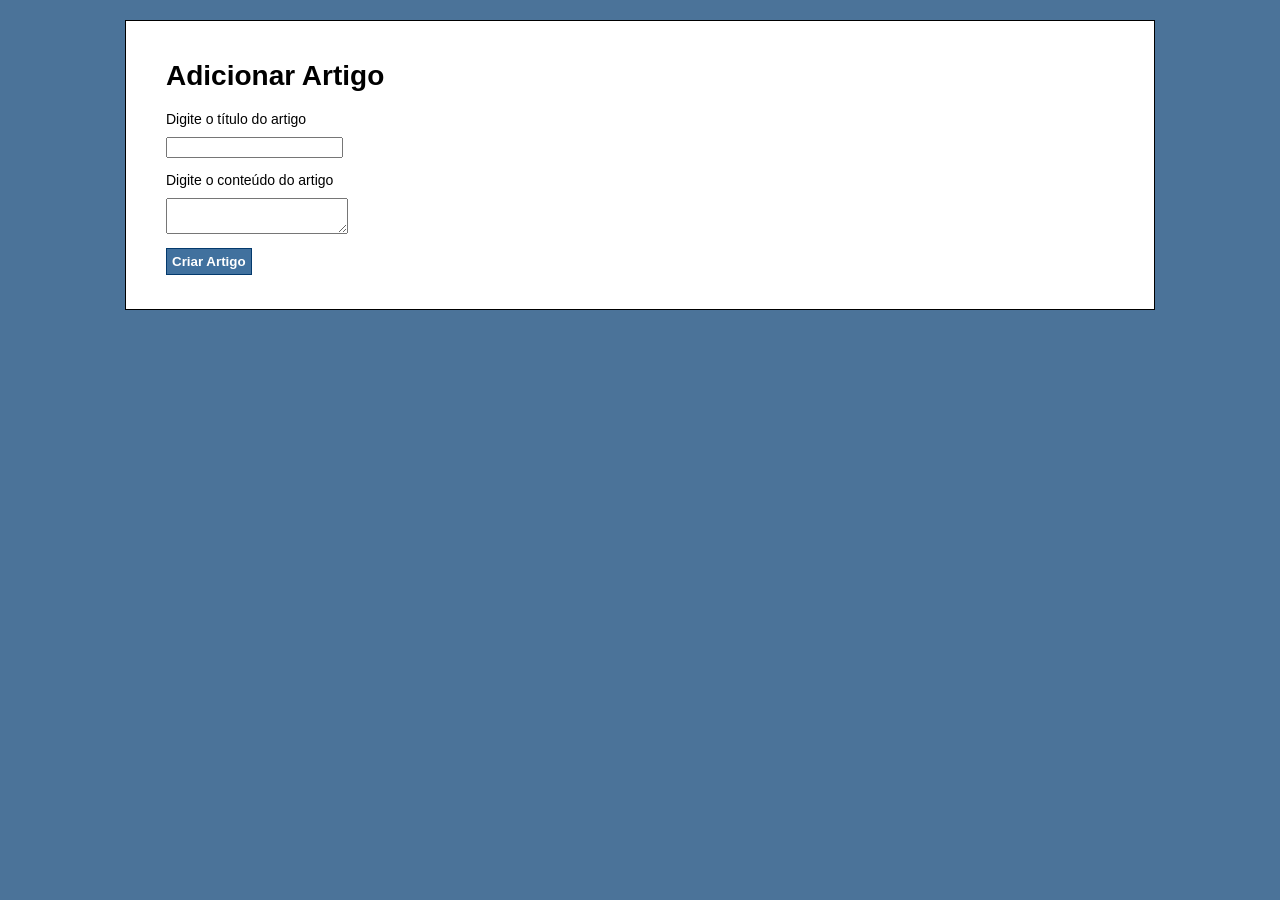
<file: admin/adicionar-artigo.html>
<!DOCTYPE html>
<html lang="pt-br">

<head>
    <link rel="stylesheet" type="text/css" href="../style.css">
    <meta charset="UTF-8">
    <title>Adicionar Artigo</title>
</head>

<body>
    <div id="container">
        <h1>Adicionar Artigo</h1>
        <form action="adicionar-artigo.html" method="post">
            <p>
                <label for="">Digite o título do artigo</label>
                <input class="campo-form" type="text" name="titulo" id="titulo" />
            </p>
            <p>
                <label for="">Digite o conteúdo do artigo</label>
                <textarea class="campo-form" type="text" name="conteudo" id="conteudo"></textarea>
            </p>
            <p>
                <button class="botao">Criar Artigo</button>
            </p>
        </form>
    </div>
</body>

</html>
</file>
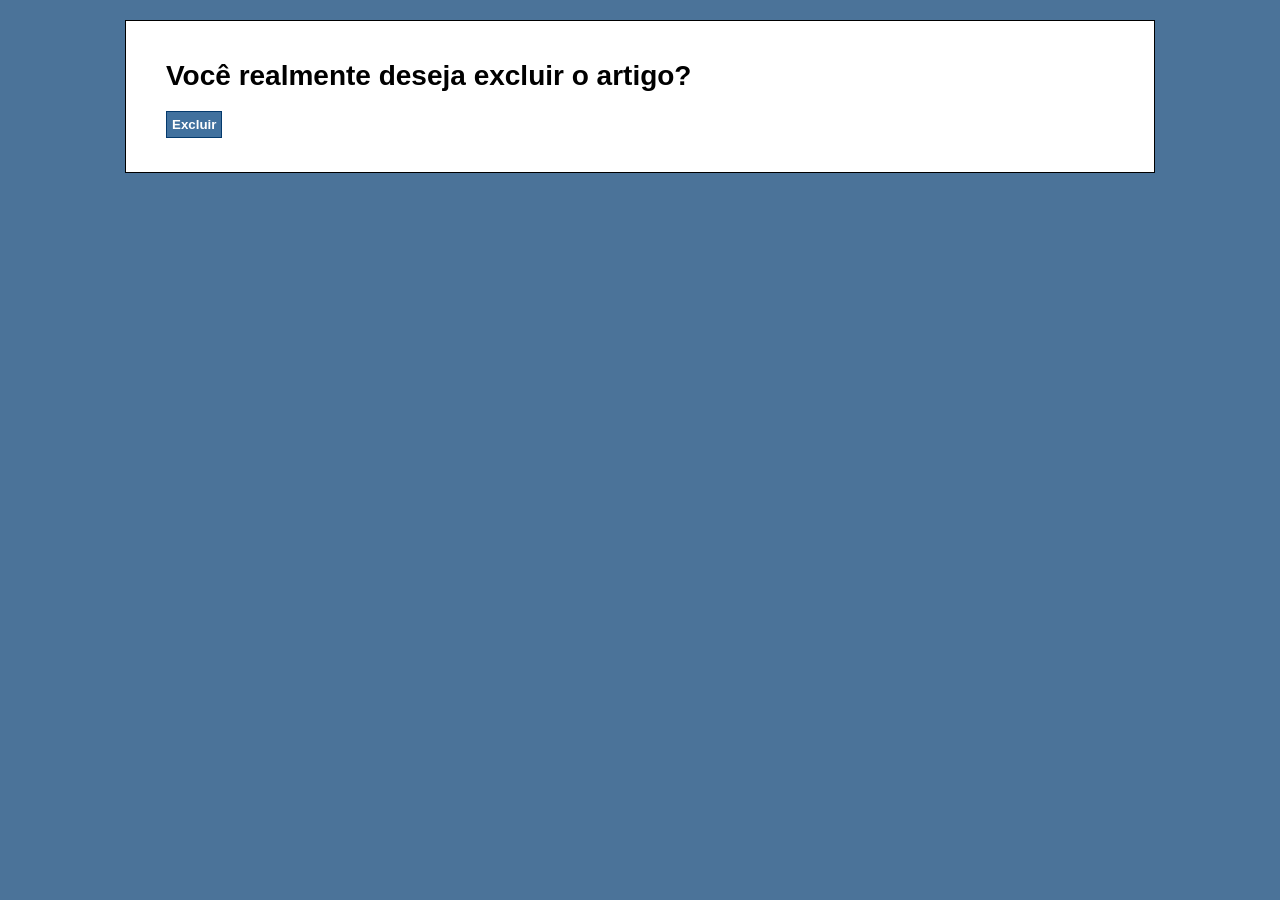
<file: admin/excluir-artigo.html>
<!DOCTYPE html>
<html lang="pt-br">

<head>
    <link rel="stylesheet" type="text/css" href="../style.css">
    <meta charset="UTF-8">
    <title>Excluir Artigo</title>
</head>

<body>
    <div id="container">
        <h1>Você realmente deseja excluir o artigo?</h1>
        <form method="post" action="excluir-artigo.html">
            <p>
                <input type="hidden" name="id" value="" />
                <button class="botao">Excluir</button>
            </p>
        </form>
    </div>
</body>

</html>
</file>
<file: style.css>
body {
  background-color: #4B7399;
  font-family: Verdana, Helvetica, Arial;
  font-size: 14px;
}

#container {
  width: 75%;
  margin: 0 auto;
  background-color: #FFF;
  padding: 20px 40px;
  border: solid 1px black;
  margin-top: 20px;
}

a {
  text-decoration: none;
}

ul {
  list-style-type: none;
  padding: 0;
}

#artigo-admin {
  display: flex;
  justify-content: space-between;
  align-items: center;
  padding: 10px;
}

#artigo-admin:hover {
  background-color: #cccccc;
}

.botao {
  padding: 5px;
  background-color: rgb(65, 113, 158);
  color: #ffffff;
  font-weight: bold;
  border: solid 1px rgb(4, 58, 109);
}

.campo-form {
  margin: 10px 0;
  display: block;
}

.botao-block {
  display: block;
  width: max-content;
}
</file>
